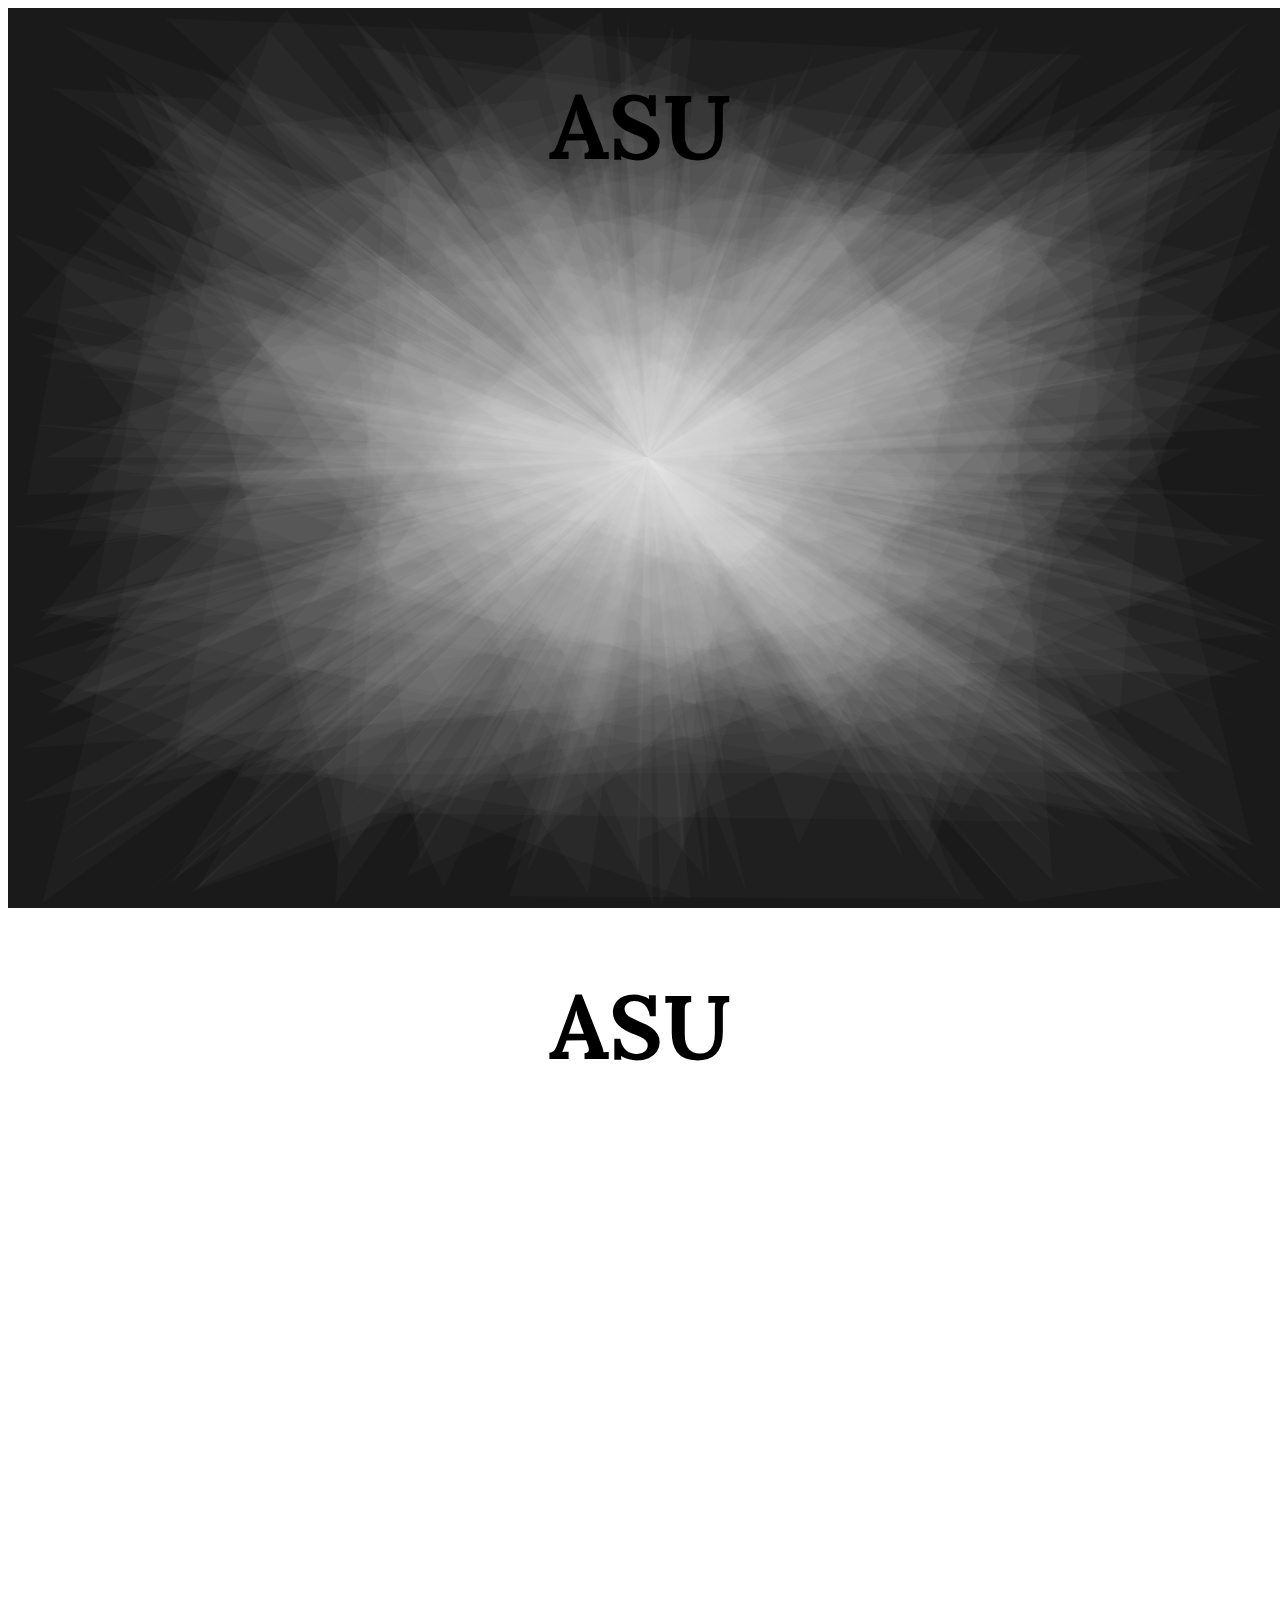
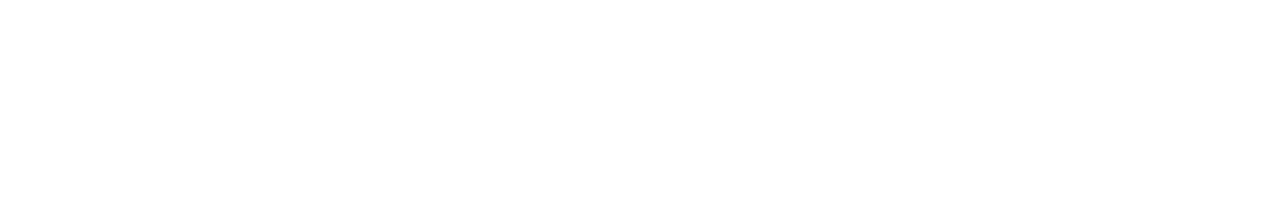
<file: satu/filter.html>
<!DOCTYPE html>
<html lang="en">
  <head>
    <meta charset="UTF-8" />
    <meta name="viewport" content="width=device-width, initial-scale=1.0" />
    <title>Document</title>
    <link rel="stylesheet" href="style.css" />
  </head>
  <body>
    <div style="height: 100vh"><h1>ASU</h1></div>
    <div style="height: 100vh"><h1>ASU</h1></div>
    <div style="height: 100vh"><h1>ASU</h1></div>

    <script src="script.js"></script>
  </body>
</html>
</file>
<file: satu/style.css>
@import url('https://fonts.googleapis.com/css?family=Lora&display=swap');

body {
  display: grid;
  justify-content: center;
  align-content: center;
  height: 100vh;
  font: 5vh Lora;
}

a {
  color: #222a;
  text-decoration: #2224 wavy underline;
  transition: all 0.3s;
  &:hover {
    color: #2223;
    text-shadow: 0 0 100px #333;
  }
}

canvas {
  position: fixed;
  z-index: -1;
}
</file>
